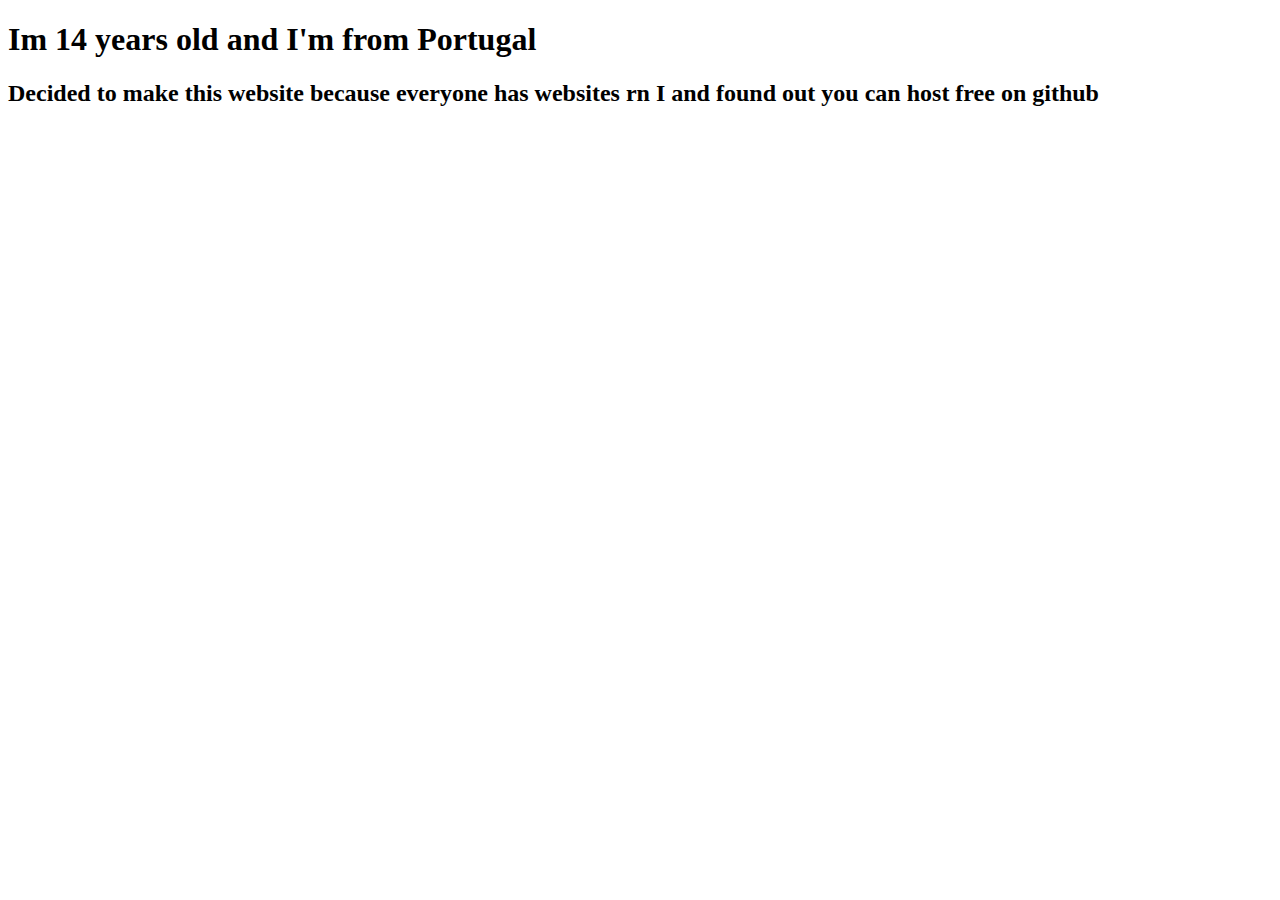
<file: aboutme.html>
<!DOCTYPE html>
<html lang="en">
<head>
    <meta charset="UTF-8">
    <meta http-equiv="X-UA-Compatible" content="IE=edge">
    <meta name="viewport" content="width=device-width, initial-scale=1.0">
    <title>About Me</title>
</head>
<body>
    <h1>Im 14 years old and I'm from Portugal</h1>
    <h2>Decided to make this website because everyone has websites rn I and found out you can host free on github</h2>
</body>
</html>
</file>
